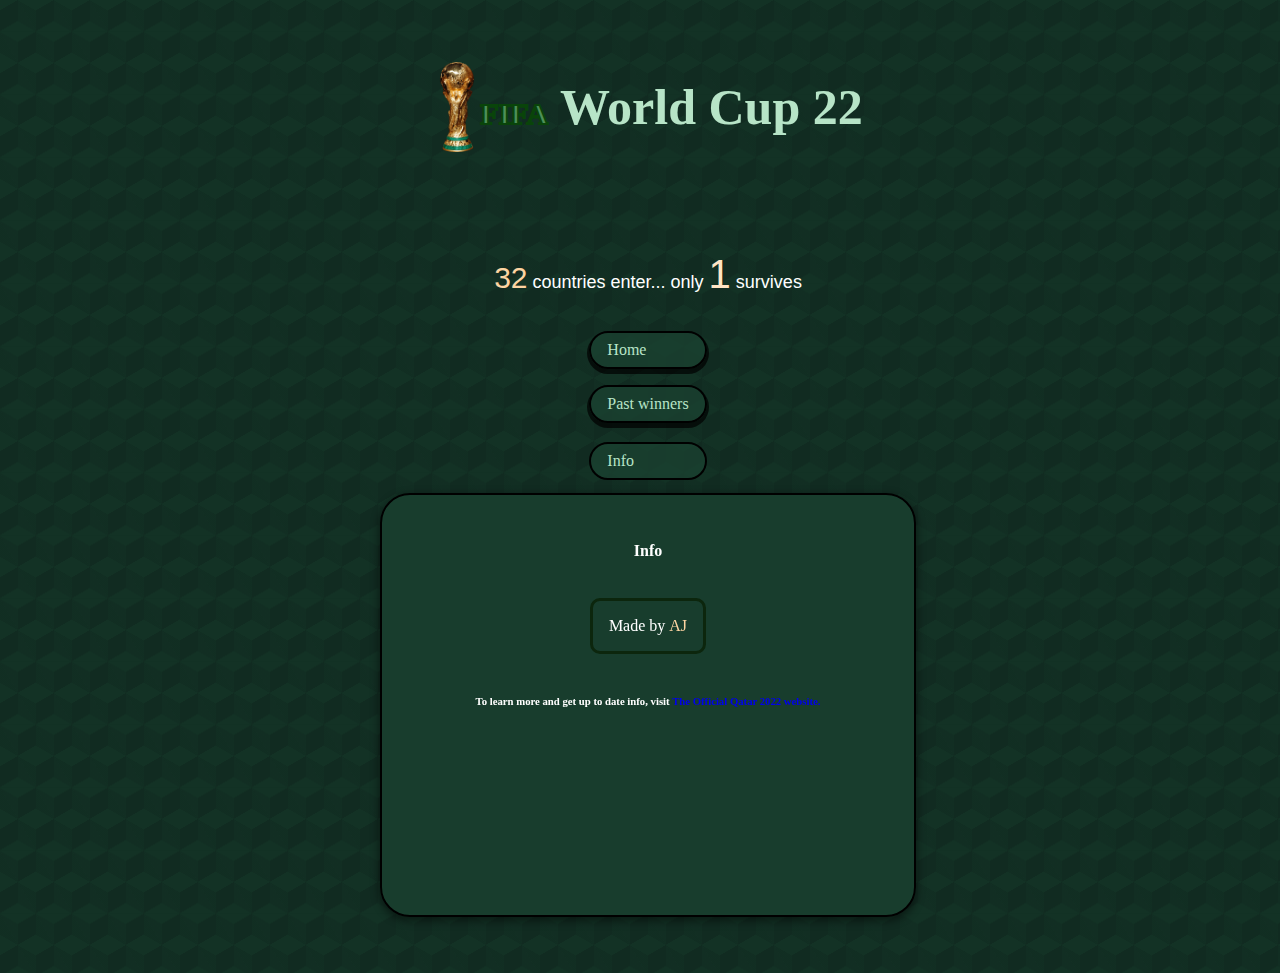
<file: info.html>
<!DOCTYPE html>
<html lang="en">
  <head>
    <meta charset="UTF-8" />
    <meta http-equiv="X-UA-Compatible" content="IE=edge" />
    <meta name="viewport" content="width=device-width, initial-scale=1.0" />
    <link
      href="https://cdn.jsdelivr.net/npm/bootstrap@5.2.3/dist/css/bootstrap.min.css"
      rel="stylesheet"
      integrity="sha384-rbsA2VBKQhggwzxH7pPCaAqO46MgnOM80zW1RWuH61DGLwZJEdK2Kadq2F9CUG65"
      crossorigin="anonymous"
    />
    <link rel="stylesheet" href="https://fonts.googleapis.com/css?family=Sofia&effect=fire">
    <link rel="stylesheet" href="styles.css" />
    <link rel="icon" type="image/x-icon" href="cup.ico">
    <title>Info</title>
  </head>
  <body>
    <div class="main-wrapper">
      <div class="content">

        <a href="index.html">
        <div class="header">
            <p><span class="fifa "  >FIFA</span> World Cup <span class="">22</span></p>
            <img src="cup.png" height="90px"/>
        </div>
        </a>

        <div class="punchline">

            <p><span class="thirty-two" >32</span> countries enter...  only <span class="one">1</span> survives</p>

        </div>

        <div class="navbar">
          <a href="index.html">
            <p class="navbar-item ">Home</p>
          </a>
          <a href="pastwinners.html">
            <p class="navbar-item">Past winners</p>
          </a>
          <a href="info.html">
            <p class="navbar-item current">Info</p>
          </a>
        </div>



        <div class="main-content-wrapper">

          <div class="main-content">

            
            <div>
              <h4>Info</h2>
            </div>
              
            <div class="info">
              
              <p>
                  Made by <span class="winners-year">AJ</span>
              </p>
              
            </div>

            <div>
                <h6>To learn more and get up to date info, visit <a href="https://www.qatar2022.qa/en">The Official Qatar 2022 website.</a></h2>
            </div>

            

        </div>
        
        <div>
          
        </div>

      </div>
    </div>
    <script src="https://cdn.jsdelivr.net/npm/bootstrap@5.2.3/dist/js/bootstrap.bundle.min.js" integrity="sha384-kenU1KFdBIe4zVF0s0G1M5b4hcpxyD9F7jL+jjXkk+Q2h455rYXK/7HAuoJl+0I4" crossorigin="anonymous"></script>
  </body>
  </body>
</html>
</file>
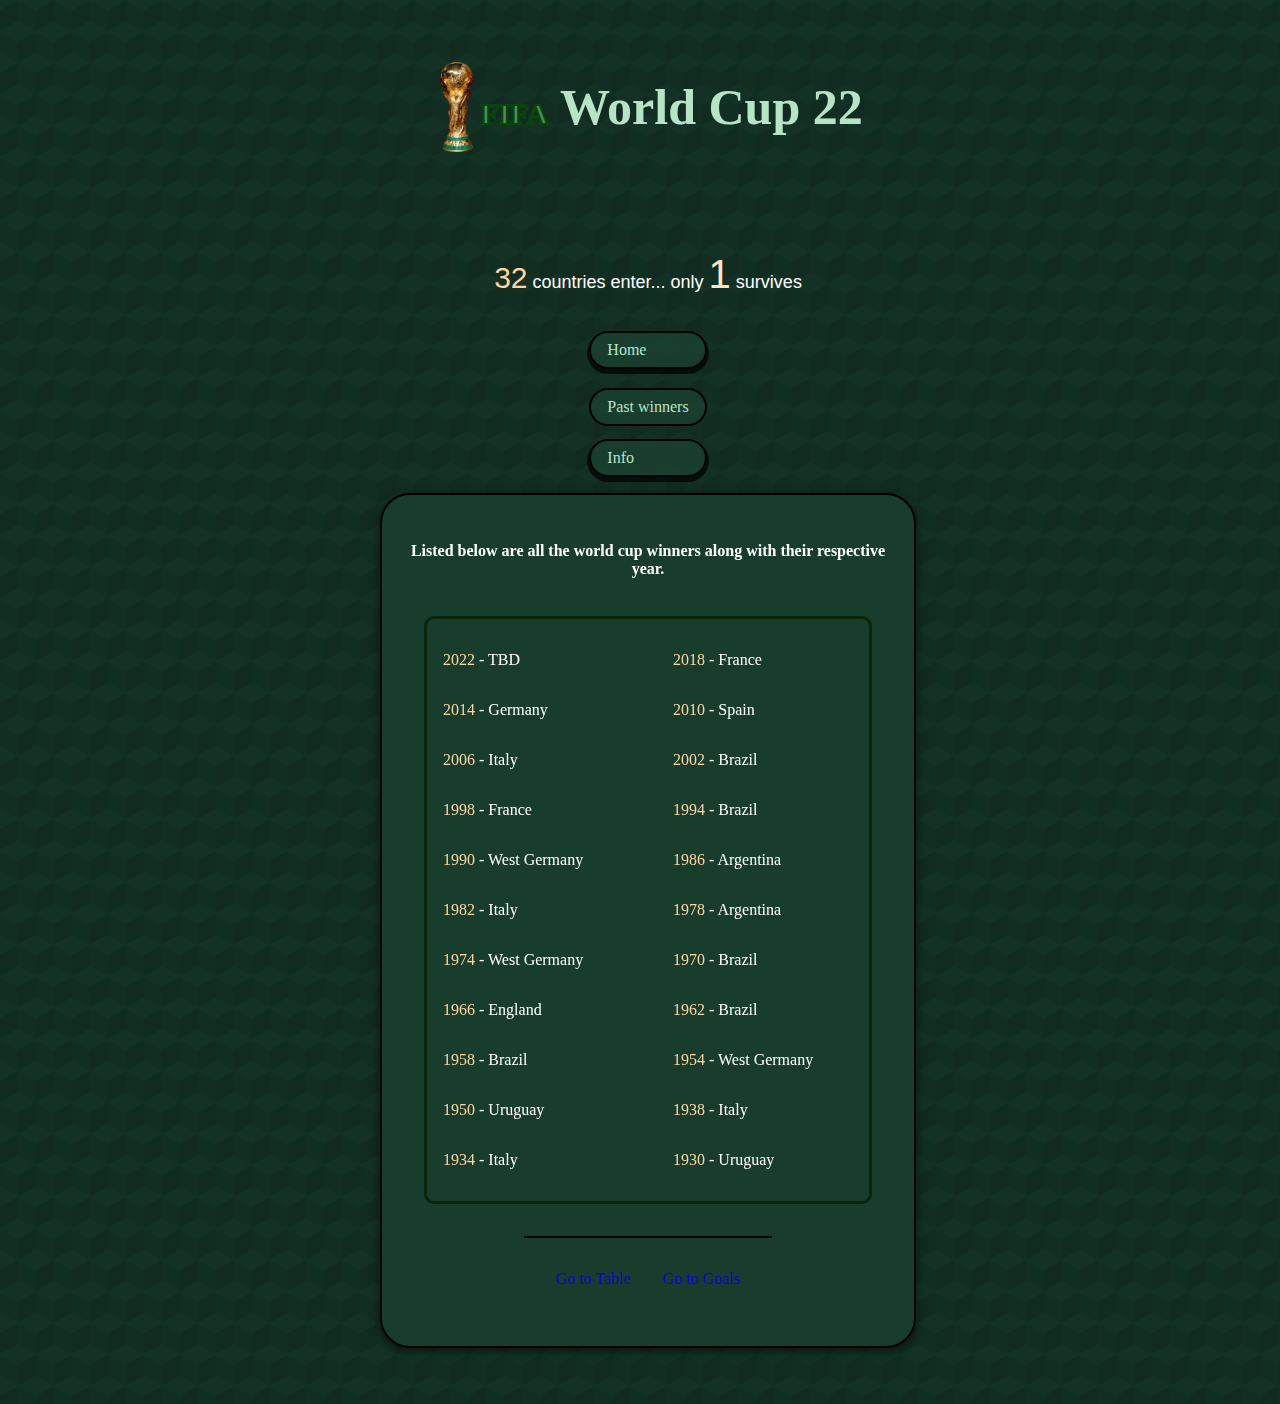
<file: pastwinners.html>
<!DOCTYPE html>
<html lang="en">
  <head>
    <meta charset="UTF-8" />
    <meta http-equiv="X-UA-Compatible" content="IE=edge" />
    <meta name="viewport" content="width=device-width, initial-scale=1.0" />
    <link
      href="https://cdn.jsdelivr.net/npm/bootstrap@5.2.3/dist/css/bootstrap.min.css"
      rel="stylesheet"
      integrity="sha384-rbsA2VBKQhggwzxH7pPCaAqO46MgnOM80zW1RWuH61DGLwZJEdK2Kadq2F9CUG65"
      crossorigin="anonymous"
    />
    <link rel="stylesheet" href="https://fonts.googleapis.com/css?family=Sofia&effect=fire">
    <link rel="stylesheet" href="styles.css" />
    <link rel="icon" type="image/x-icon" href="cup.ico">
    <title>Past Winners</title>
  </head>
  <body>
    <div class="main-wrapper">
      <div class="content">

        <a href="index.html">
        <div class="header">
            <p><span class="fifa "  >FIFA</span> World Cup <span class="">22</span></p>
            <img src="cup.png" height="90px"/>
        </div>
        </a>

        <div class="punchline">

            <p><span class="thirty-two" >32</span> countries enter...  only <span class="one">1</span> survives</p>

        </div>

        <div class="navbar">
          <a href="index.html">
            <p class="navbar-item ">Home</p>
          </a>
          <p class="navbar-item current">Past winners</p>
          <a href="info.html">
            <p class="navbar-item">Info</p>
          </a>
        </div>



        <div class="main-content-wrapper">

          <div class="main-content">

            
            <div>
              <h4>Listed below are all the world cup winners along with their respective year.</h2>
            </div>
              
            <div class="pastwinners">
              <p>
                <span class="winners-year">2022</span> - TBD
              </p>
              <p>
                <span class="winners-year">2018</span> - France
              </p>
              <p>
                <span class="winners-year">2014</span> - Germany
              </p>
              <p>
                <span class="winners-year">2010</span> - Spain
              </p>
              <p>
                <span class="winners-year">2006</span> - Italy
              </p>
              <p>
                <span class="winners-year">2002</span> - Brazil
              </p>
              <p>
                <span class="winners-year">1998</span> - France
              </p>
              <p>
                <span class="winners-year">1994</span> - Brazil
              </p>
              <p>
                <span class="winners-year">1990</span> - West Germany
              </p>
              <p>
                <span class="winners-year">1986</span> - Argentina
              </p>
              <p>
                <span class="winners-year">1982</span> - Italy
              </p>
              <p>
                <span class="winners-year">1978</span> - Argentina
              </p>
              <p>
                <span class="winners-year">1974</span> - West Germany
              </p>
              <p>
                <span class="winners-year">1970</span> - Brazil
              </p>
              <p>
                <span class="winners-year">1966</span> - England
              </p>
              <p>
                <span class="winners-year">1962</span> - Brazil
              </p>
              <p>
                <span class="winners-year">1958</span> - Brazil
              </p>
              <p>
                <span class="winners-year">1954</span> - West Germany
              </p>
              <p>
                <span class="winners-year">1950</span> - Uruguay
              </p>
              <p>
                <span class="winners-year">1938</span> - Italy
              </p>
              <p>
                <span class="winners-year">1934</span> - Italy
              </p>
              <p>
                <span class="winners-year">1930</span> - Uruguay
              </p>
              
            </div>

            
            <div class="footer">
              <a class="gotos" href="index.html#countriestable"><p>Go to Table</p></a>
              <a class="gotos" href="index.html#goals"><p>Go to Goals</p></a>
            </div>

        </div>
        
        <div>
          
        </div>

      </div>
    </div>
    <script src="https://cdn.jsdelivr.net/npm/bootstrap@5.2.3/dist/js/bootstrap.bundle.min.js" integrity="sha384-kenU1KFdBIe4zVF0s0G1M5b4hcpxyD9F7jL+jjXkk+Q2h455rYXK/7HAuoJl+0I4" crossorigin="anonymous"></script>
  </body>
  </body>
</html>
</file>
<file: styles.css>
body {
	height: 100%;
	width: 100%;
	/* background-color: #1b4332; */

	background-image: linear-gradient(
			30deg,
			#133225 12%,
			transparent 12.5%,
			transparent 87%,
			#133225 87.5%,
			#133225
		),
		linear-gradient(
			150deg,
			#133225 12%,
			transparent 12.5%,
			transparent 87%,
			#133225 87.5%,
			#133225
		),
		linear-gradient(
			30deg,
			#133225 12%,
			transparent 12.5%,
			transparent 87%,
			#133225 87.5%,
			#133225
		),
		linear-gradient(
			150deg,
			#133225 12%,
			transparent 12.5%,
			transparent 87%,
			#133225 87.5%,
			#133225
		),
		linear-gradient(
			60deg,
			rgba(19, 50, 37, 0.5) 25%,
			transparent 25.5%,
			transparent 75%,
			rgba(19, 50, 37, 0.5) 75%,
			rgba(19, 50, 37, 0.5)
		),
		linear-gradient(
			60deg,
			rgba(19, 50, 37, 0.5) 25%,
			transparent 25.5%,
			transparent 75%,
			rgba(19, 50, 37, 0.5) 75%,
			rgba(19, 50, 37, 0.5)
		);
	background-size: 36px 63px;
	background-position: 0 0, 0 0, 18px 31.5px, 18px 31.5px, 0 0, 18px 31.5px;
	background-color: #112b21;
}

.content {
	display: flex;
	align-items: center;
	flex-direction: column;
	/* margin: 4rem;
  background-color: #606c38;
  height: 800px;
  padding: 10px;

  border-radius: 8px;
  box-shadow: 0px 2px 3px 1px #4d610b; */
}

.punchline {
	display: flex;
	color: white;
	margin-top: 3rem;
	font-family: "jazz LET", sans-serif;
	font-size: large;

	flex-direction: row;
}

.main-content-wrapper {
	display: flex;
	/* width: 600px; */
	width: 40%;
	max-width: 600px;
	min-width: 300px;
	min-height: 400px;

	margin-left: 3rem;
	margin-right: 3rem;
	margin-bottom: 3rem;
	border: 2px solid #000000;
	border-radius: 30px;
	padding: 10px;
	/* background-color: #1b4332; */

	background: rgba(27, 67, 50, 0.75);
	-webkit-backdrop-filter: blur(16px);
	backdrop-filter: blur(16px);

	box-shadow: 0px 3px 9px 1px rgba(0, 0, 0, 0.48);
	-webkit-box-shadow: 0px 3px 9px 1px rgba(0, 0, 0, 0.48);
	-moz-box-shadow: 0px 3px 9px 1px rgba(0, 0, 0, 0.48);

	justify-content: center;
}

.main-content {
	margin: 1rem;
	display: flex;
	color: white;

	display: flex;
	flex-direction: column;
	text-align: center;
	align-items: center;
}

.header {
	margin-top: 20px;
	display: flex;
	align-items: center;
	flex-direction: row-reverse;

	text-align: center;
	flex-wrap: wrap-reverse;

	color: #b7e4c7;
	font-weight: 900;
	font-size: 50px;
}

.cup-img {
	position: relative;
	left: 0;
}

.navbar {
}

.navbar-item {
	color: #b7e4c7;

	margin-right: 1rem;
	margin-left: 1rem;
	padding-left: 1rem;
	padding-right: 1rem;
	padding-top: 0.5rem;
	padding-bottom: 0.5rem;
	background-color: rgba(27, 67, 50, 0.75);
	border-radius: 30px;
	border: 2px solid black;

	box-shadow: 0px 3px 0px 2px rgba(0, 0, 0, 0.7);
	transition: box-shadow 0.5s, transform 0.5s;
}

.navbar-item:hover {
	transform: translateY(3px);
	box-shadow: 0px 0px 0px 0px rgba(0, 0, 0, 0.75);
}

.current {
	box-shadow: 0px 0px 0px 0px rgba(0, 0, 0, 0.75);
	transform: translateY(3px);
}

.fifa {
	color: #4e9059;
	font-size: 30px;

	-webkit-text-stroke: 2px rgb(9, 68, 10);
}

.year {
	font-family: "Sofia", sans-serif;
	color: red;
}
.one {
	color: bisque;
	font-size: 40px;
}
.thirty-two {
	color: rgb(253, 212, 162);
	font-size: 30px;
}

.countries {
	text-align: left;
	margin: 1rem;
	padding: 1rem;

	border: 3px solid rgb(12, 38, 13);
	border-radius: 10px;
}

.pastwinners {
	text-align: left;
	margin: 1rem;
	margin-bottom: 2rem;
	padding: 1rem;

	border: 3px solid rgb(12, 38, 13);
	border-radius: 10px;
}

.info {
	text-align: left;
	padding: 1rem;
	margin: 1rem;

	border: 3px solid rgb(12, 38, 13);
	border-radius: 10px;
}

.info p {
	margin: 0;
}

.fact {
	display: flex;
	flex-direction: row;
}

.fact-punchline {
	margin-bottom: 1rem;
}

.facts-wrapper {
	display: block;
	margin-top: 1rem;
	margin-bottom: 1rem;
	margin-right: 1rem;
}

.facts-numbers {
	font-family: "Poppins", sans-serif;
	font-size: 55px;
	font-weight: 600;
	transition: all 0.2s ease-in;
	margin-right: 10px;
	margin-left: 20px;

	color: #b7e4c7;
}

.facts-text {
	border-top: 2px solid #b7e4c7;
	line-height: 26px;
	padding-top: 5px;

	text-align: left;
	margin-left: 0.5rem;
}

.goal {
	border: 3px solid rgb(12, 38, 13);
	border-radius: 10px;
	padding: 1rem;
	color: rgb(253, 212, 162);
	position: relative;
}

.goal-vid {
	border-radius: 15px;
	border: 2px solid rgb(10, 33, 10);

	filter: brightness(50%);
}

.play-button {
	position: absolute;
	width: 96px;
	height: 96px;
	left: 50%;
	top: 57%;
	margin-left: -48px; /*half of the width */
	margin-top: -48px; /*half of the height */
}

.pastwinners p {
	width: 180px;
}

.pastwinners p:nth-child(even) {
	float: right;
}

.pastwinners p:nth-child(odd) {
	float: left;
}

.winners-year {
	font-weight: 500;
	color: rgb(253, 212, 162);
}

.hidden-anchor {
	position: relative;
	top: -200px;
}

.footer {
	display: flex;
	flex-direction: row;

	border-top: 2px solid black;

	padding-left: 1rem;
	padding-right: 1rem;

	justify-content: center;
	align-items: center;
}

.competitors {
	border-spacing: 5px;
	border-collapse: separate;
}

.gotos {
	padding: 1rem;
}

a:link {
	text-decoration: none;
}

a:visited {
	text-decoration: none;
}

a:hover {
	text-decoration: none;
}

a:active {
	text-decoration: none;
}
</file>
